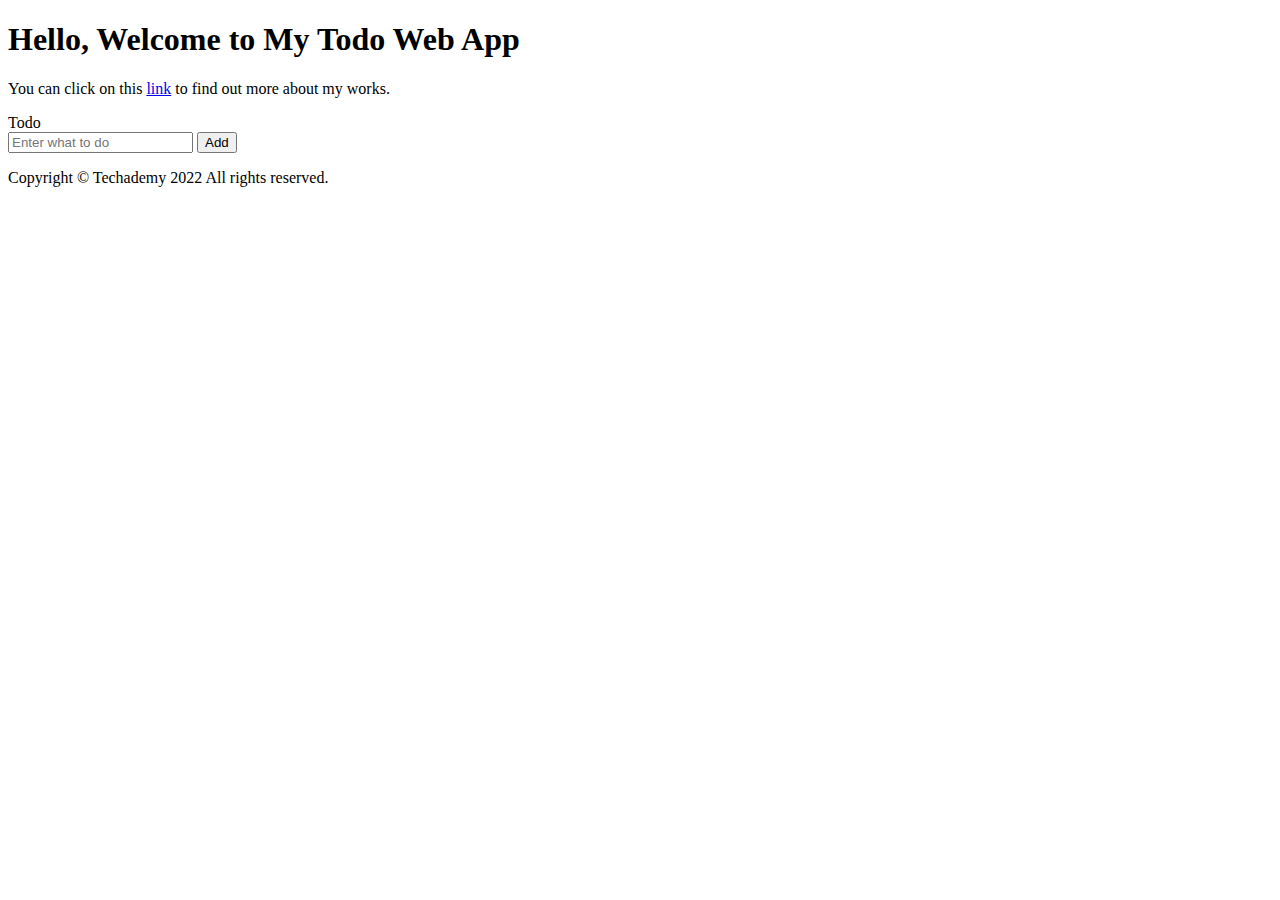
<file: index.html>
<!DOCTYPE html>
<html lang="en">
  <head>
    <meta charset="UTF-8" />
    <meta http-equiv="X-UA-Compatible" content="IE=edge" />
    <meta name="viewport" content="width=device-width, initial-scale=1.0" />
    <title>My First App</title>
  </head>

  <body>
    <h1>Hello, Welcome to My Todo Web App</h1>
    <p>
      You can click on this <a href="profile.html">link</a> to find out more
      about my works.
    </p>

    <form action="#">
      <label for="todo-form">Todo</label> <br />
      <input type="text" placeholder="Enter what to do" id="todo-form" />

      <input type="submit" value="Add" />
    </form>

    <p>Copyright &copy; Techademy 2022 All rights reserved.</p>
    <script src="Scripts/script.js"></script>
  </body>
</html>
</file>
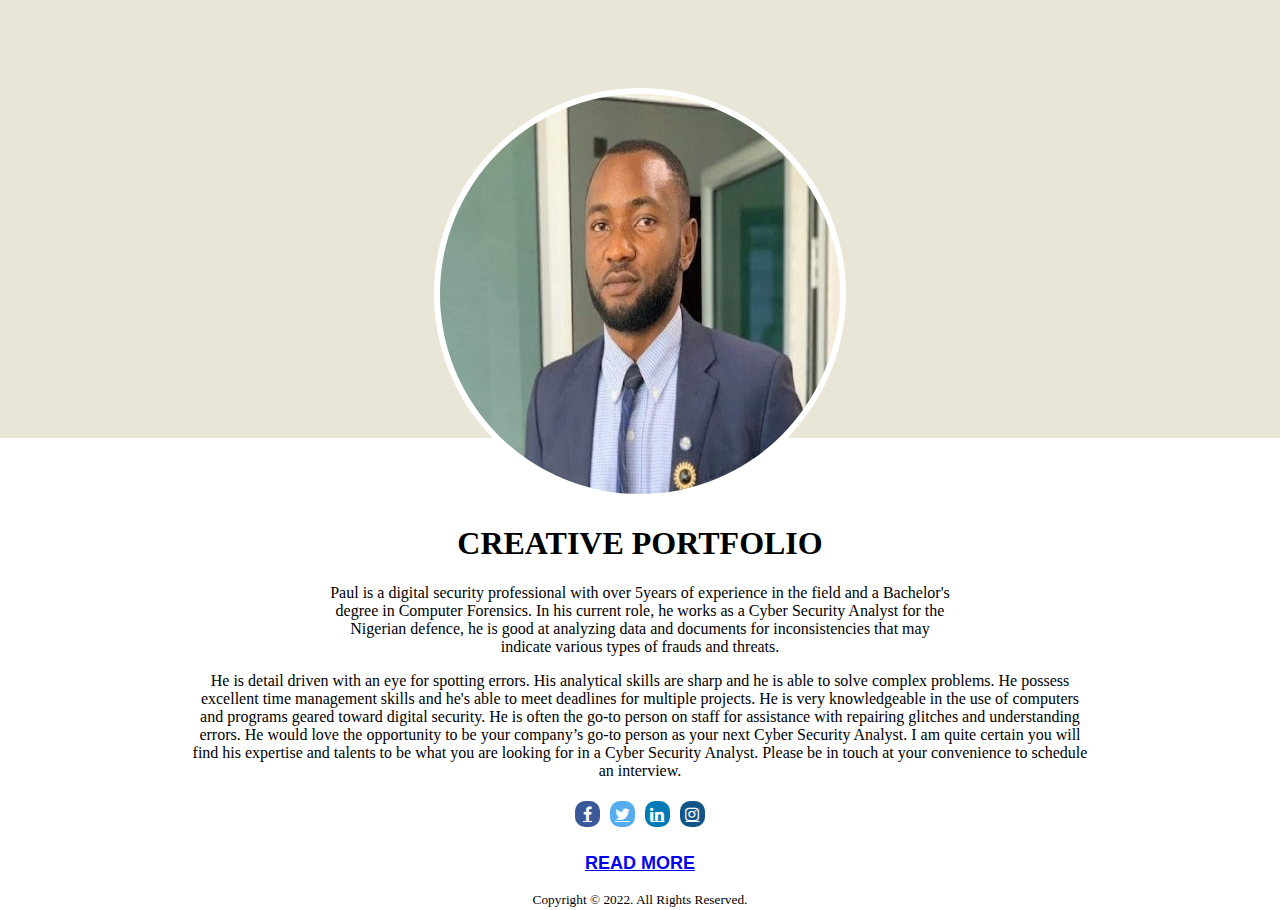
<file: Profile.html>
<!DOCTYPE html>
<html lang="en">
  <head>
    <meta charset="UTF-8" />
    <meta http-equiv="X-UA-Compatible" content="IE=edge" />
    <meta name="viewport" content="width=device-width, initial-scale=1.0" />
    <link rel="stylesheet" href="Styles/styles.css" />
    <link rel="stylesheet" href="Scripts/script.js">
    <link rel="stylesheet" href="https://cdnjs.cloudflare.com/ajax/libs/font-awesome/4.7.0/css/font-awesome.min.css">
    <title>Profile Page</title>
  </head>
  <body>
    <div class="container">
      <div class="row"></div>
      <div class="row bg-white">
        <div class="content">
          <div class="profile-img">
            <img src="media/pic13.jpg" alt="" class="img" />
          </div>
          <div class="img-text">
            <h1 class="heading">CREATIVE PORTFOLIO</h1>
            <p class="content">
              Paul is a digital security professional with over 5years of experience in the field and 
        a Bachelor's
         degree in Computer Forensics. In his current role, he works as a  Cyber Security Analyst for the Nigerian 
        defence, he is good at analyzing data and documents for inconsistencies that may indicate
         various types of frauds and threats.

        <p> He is detail driven with an eye for spotting errors. His analytical skills are sharp and he is able to
           solve 
        complex problems. He possess excellent time management skills and he's able to
         meet deadlines for multiple projects. He is very knowledgeable in the use of computers and programs
          geared 
         toward digital security. He is often the go-to person on staff for assistance with 
         repairing glitches and 
         understanding errors. He would love the opportunity to be your company’s go-to person as your next
          Cyber Security Analyst. 
        
        I am quite certain you will find his expertise and talents to be what you are looking for in a Cyber
         Security Analyst.  
        Please be in touch at your convenience to schedule an interview.</p>

      </p>
<div class="icons more">
        <!-- Add font awesome icons -->
<a href="https://www.facebook.com/pemmanuelmaduka" target="_blank" class="fa fa-facebook"></a>  
<a href="https://twitter.com/pboypandbeat" target="_blank" class="fa fa-twitter"></a>    
<a href="https://www.linkedin.com/in/paul-emmanuel-m-085707193/" target="_blank" class="fa fa-linkedin"></a>  
<a href="https://www.instagram.com/raspboy17/" target="_blank" class="fa fa-instagram"></a>  

      <p>
        <a href="https://www.linkedin.com/in/paul-emmanuel-m-085707193/" target="_blank" class="readmore" >READ MORE</a>
      </p>
</div>
      <div class="copyright">
        <p><small>Copyright &copy; 2022. All Rights Reserved.</small></p>
      </div>
          </div>
        </div>
      </div>
    </div>
    <script src="Scripts/script.js"></script>
      
    
  </body>
</html>
</file>
<file: Styles/styles.css>
body {
  background-color: white;
}

.container {

}


.row {

  height: 50vh;
  background-color: #e9e6d8;
  margin: -10px;


}

.profile-img  {

}
.content {
  width: 70%;
  margin: auto;
  text-align: center;
}

.img {
  
  height: 400px;
  width: 400px;
  border-radius: 50%;
  margin-top: -350px;
  border: solid;
  border-color: white;
  border-width: 6px;

}

.bg-white {
  background-color: white;
  margin: -10px;
  height: 435px;
  
}

.fa {  
  padding: 5px;  
text-align: center;  
  margin: 5px 3px;  
  font-size: 7px;  
  width: 15px; 
  height: auto;
  border-radius: 10px;

  
}  
.fa-facebook {  
  background: #3B5998;  
  color: white;  
}  
.fa-twitter {  
  background: #55ACEE;  
  color: white;  
}  
.fa-pinterest {  
  background: #cb2027;  
  color: white;  
}  
.fa-linkedin {  
  background: #007bb5;  
  color: white;  
}  
.fa-instagram {  
  background: #125688;  
  color: white;  
}  
.readmore{
  display: block;
  text-align: center;
  font-family: sans-serif;
  font-size: large;
  font-weight: bold;
  margin-top: 5px;
  display: inline-block;
}
.readmore > a:hover{
  background-color: orange;
}

.icons > a:hover{
  background-color: orange;
}
.more > p > a:hover{
  background-color: orange;
}

@media all and (max-width 500px) {
  bg-white{
    color: blue
  }
  .readmore{
    color: #cb2027;
  }
}
</file>
